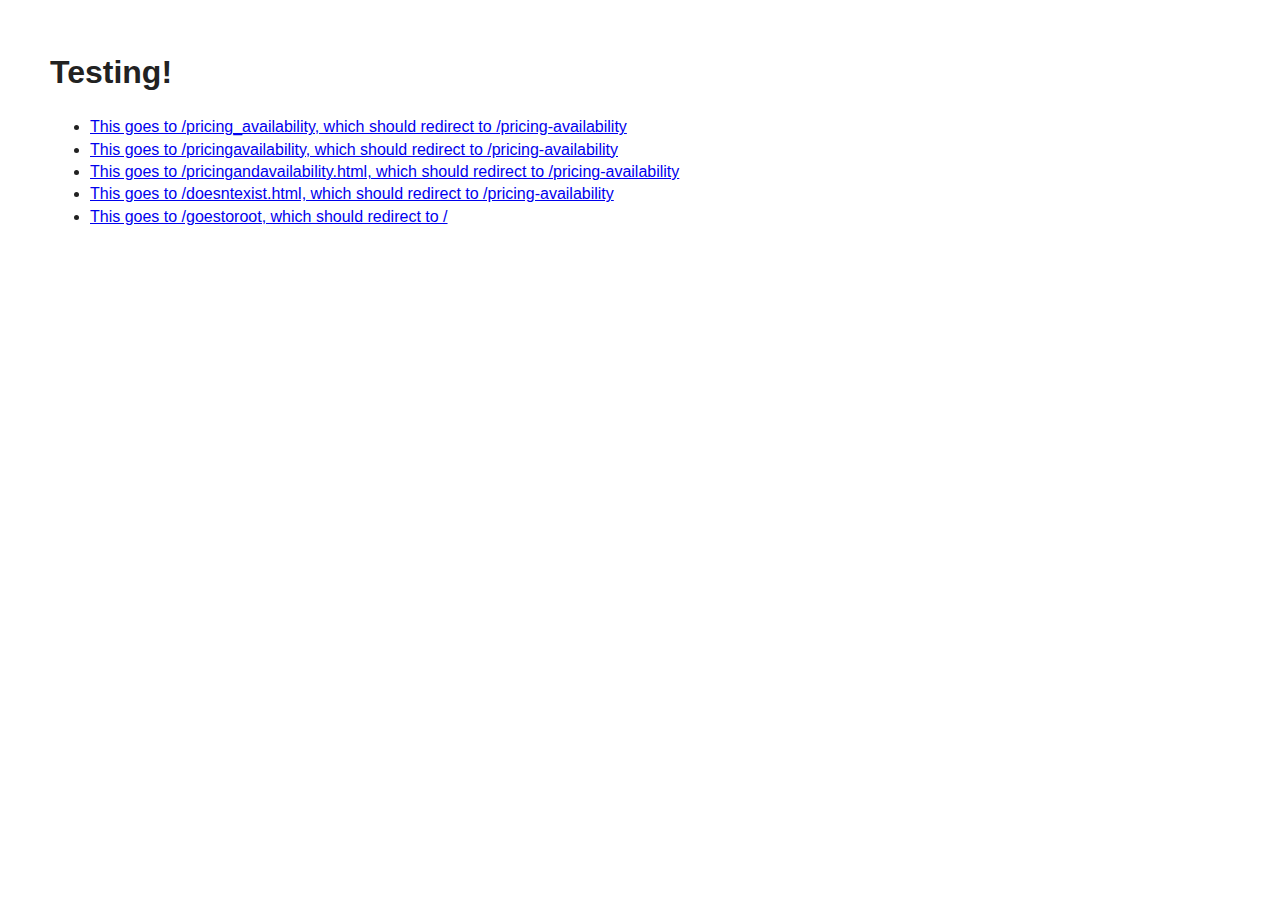
<file: index.html>
<!DOCTYPE html>
<!--[if lt IE 7]>      <html class="no-js lt-ie9 lt-ie8 lt-ie7"> <![endif]-->
<!--[if IE 7]>         <html class="no-js lt-ie9 lt-ie8"> <![endif]-->
<!--[if IE 8]>         <html class="no-js lt-ie9"> <![endif]-->
<!--[if gt IE 8]><!--> <html class="no-js"> <!--<![endif]-->
  <head>
    <meta charset="utf-8">
    <meta http-equiv="X-UA-Compatible" content="IE=edge">
    <title>Static Redirect Example</title>
    <meta name="description" content="">
    <meta name="viewport" content="width=device-width, initial-scale=1">

    <!-- Place favicon.ico and apple-touch-icon.png in the root directory -->

    <link rel="stylesheet" href="/css/normalize.css">
    <link rel="stylesheet" href="/css/main.css">
    <script src="js/vendor/modernizr-2.6.2.min.js"></script>
  </head>
  <body>
    <!--[if lt IE 7]>
        <p class="browsehappy">You are using an <strong>outdated</strong> browser. Please <a href="http://browsehappy.com/">upgrade your browser</a> to improve your experience.</p>
    <![endif]-->

    <!-- Add your site or application content here -->

    <section class="main">
      <h1>Testing!</h1>
      <ul>
        <li>
          <a href="/pricing_availability">This goes to /pricing_availability, which should redirect to /pricing-availability</a>
        </li>
        <li>
          <a href="/pricingavailability">This goes to /pricingavailability, which should redirect to /pricing-availability</a>
        </li>
        <li>
          <a href="/pricingandavailability.html">This goes to /pricingandavailability.html, which should redirect to /pricing-availability</a>
        </li>
        <li>
          <a href="/doesntexist.html">This goes to /doesntexist.html, which should redirect to /pricing-availability</a>
        </li>
        <li>
          <a href="/goestoroot">This goes to /goestoroot, which should redirect to /</a>
        </li>
      </ul>
    </section>

    <script src="//ajax.googleapis.com/ajax/libs/jquery/1.10.2/jquery.min.js"></script>
    <script>window.jQuery || document.write('<script src="js/vendor/jquery-1.10.2.min.js"><\/script>')</script>
    <script src="js/main.js"></script>
  </body>
</html>
</file>
<file: css/main.css>
/*! HTML5 Boilerplate v4.3.0 | MIT License | http://h5bp.com/ */

/*
 * What follows is the result of much research on cross-browser styling.
 * Credit left inline and big thanks to Nicolas Gallagher, Jonathan Neal,
 * Kroc Camen, and the H5BP dev community and team.
 */

/* ==========================================================================
   Base styles: opinionated defaults
   ========================================================================== */

html,
button,
input,
select,
textarea {
  color: #222;
}

html {
  font-size: 1em;
  line-height: 1.4;
}

/*
 * Remove text-shadow in selection highlight: h5bp.com/i
 * These selection rule sets have to be separate.
 * Customize the background color to match your design.
 */

::-moz-selection {
  background: #b3d4fc;
  text-shadow: none;
}

::selection {
  background: #b3d4fc;
  text-shadow: none;
}

/*
 * A better looking default horizontal rule
 */

hr {
  display: block;
  height: 1px;
  border: 0;
  border-top: 1px solid #ccc;
  margin: 1em 0;
  padding: 0;
}

/*
 * Remove the gap between images, videos, audio and canvas and the bottom of
 * their containers: h5bp.com/i/440
 */

audio,
canvas,
img,
video {
  vertical-align: middle;
}

/*
 * Remove default fieldset styles.
 */

fieldset {
  border: 0;
  margin: 0;
  padding: 0;
}

/*
 * Allow only vertical resizing of textareas.
 */

textarea {
  resize: vertical;
}

/* ==========================================================================
   Browse Happy prompt
   ========================================================================== */

.browsehappy {
  margin: 0.2em 0;
  background: #ccc;
  color: #000;
  padding: 0.2em 0;
}

/* ==========================================================================
   Author's custom styles
   ========================================================================== */

.main {
  margin: 50px;
}

/* ==========================================================================
   Helper classes
   ========================================================================== */

/*
 * Image replacement
 */

.ir {
  background-color: transparent;
  border: 0;
  overflow: hidden;
  /* IE 6/7 fallback */
  *text-indent: -9999px;
}

.ir:before {
  content: "";
  display: block;
  width: 0;
  height: 150%;
}

/*
 * Hide from both screenreaders and browsers: h5bp.com/u
 */

.hidden {
  display: none !important;
  visibility: hidden;
}

/*
 * Hide only visually, but have it available for screenreaders: h5bp.com/v
 */

.visuallyhidden {
  border: 0;
  clip: rect(0 0 0 0);
  height: 1px;
  margin: -1px;
  overflow: hidden;
  padding: 0;
  position: absolute;
  width: 1px;
}

/*
 * Extends the .visuallyhidden class to allow the element to be focusable
 * when navigated to via the keyboard: h5bp.com/p
 */

.visuallyhidden.focusable:active,
.visuallyhidden.focusable:focus {
  clip: auto;
  height: auto;
  margin: 0;
  overflow: visible;
  position: static;
  width: auto;
}

/*
 * Hide visually and from screenreaders, but maintain layout
 */

.invisible {
  ßvisibility: hidden;
}

/*
 * Clearfix: contain floats
 *
 * For modern browsers
 * 1. The space content is one way to avoid an Opera bug when the
 *    `contenteditable` attribute is included anywhere else in the document.
 *    Otherwise it causes space to appear at the top and bottom of elements
 *    that receive the `clearfix` class.
 * 2. The use of `table` rather than `block` is only necessary if using
 *    `:before` to contain the top-margins of child elements.
 */

.clearfix:before,
.clearfix:after {
  content: " "; /* 1 */
  display: table; /* 2 */
}

.clearfix:after {
  clear: both;
}

/*
 * For IE 6/7 only
 * Include this rule to trigger hasLayout and contain floats.
 */

.clearfix {
  *zoom: 1;
}

/* ==========================================================================
   EXAMPLE Media Queries for Responsive Design.
   These examples override the primary ('mobile first') styles.
   Modify as content requires.
   ========================================================================== */

@media only screen and (min-width: 35em) {
  /* Style adjustments for viewports that meet the condition */
}

@media print,
  (-o-min-device-pixel-ratio: 5/4),
  (-webkit-min-device-pixel-ratio: 1.25),
  (min-resolution: 120dpi) {
  /* Style adjustments for high resolution devices */
}

/* ==========================================================================
   Print styles.
   Inlined to avoid required HTTP connection: h5bp.com/r
   ========================================================================== */

@media print {
  * {
    background: transparent !important;
    color: #000 !important; /* Black prints faster: h5bp.com/s */
    box-shadow: none !important;
    text-shadow: none !important;
  }

  a,
  a:visited {
    text-decoration: underline;
  }

  a[href]:after {
    content: " (" attr(href) ")";
  }

  abbr[title]:after {
    content: " (" attr(title) ")";
  }

  /*
   * Don't show links for images, or javascript/internal links
   */

  .ir a:after,
  a[href^="javascript:"]:after,
  a[href^="#"]:after {
    content: "";
  }

  pre,
  blockquote {
    border: 1px solid #999;
    page-break-inside: avoid;
  }

  thead {
    display: table-header-group; /* h5bp.com/t */
  }

  tr,
  img {
    page-break-inside: avoid;
  }

  img {
    max-width: 100% !important;
  }

  @page {
    margin: 0.5cm;
  }

  p,
  h2,
  h3 {
    orphans: 3;
    widows: 3;
  }

  h2,
  h3 {
    page-break-after: avoid;
  }
}
</file>
